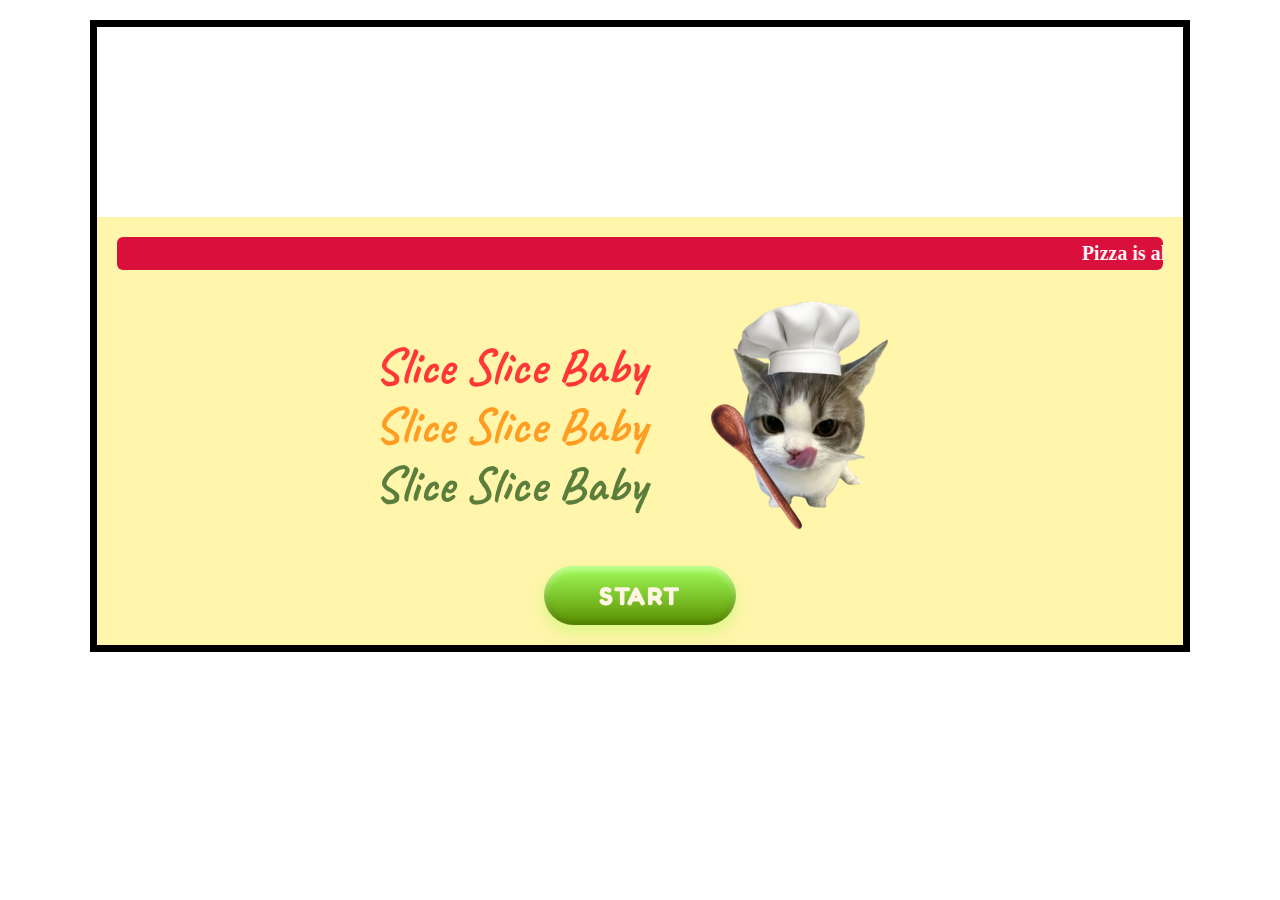
<file: index.html>
<!doctype html>
<html lang="en">
  <head>
    <meta charset="UTF-8" />
    <meta name="viewport" content="width=device-width, initial-scale=1.0" />

    <!--PAGE ICON-->
    <link rel="icon" href="https://i.imgur.com/GfJn9uo.gif" />

    <title>Slice Slice Baby ⸜(｡˃ ᵕ ˂ )⸝♡</title>

    <!--LINK HTML TO CSS -->
    <link rel="stylesheet" href="style.css" />

    <!--CURSOR STYLE-->
    <style>
      /* Tomato - https://www.cursors-4u.com/cursor/tomato */
      * {
        cursor:
          url("https://cdn.cursors-4u.net/previews/tomato-e9881b25-32.webp") 32
            32,
          auto !important;
      }
      /* End www.Cursors-4U.com Code */
    </style>




    <!--IMPORT FREDOKA FONT for buttons-->
    <link rel="preconnect" href="https://fonts.googleapis.com" />
    <link rel="preconnect" href="https://fonts.gstatic.com" crossorigin />
    <link href="https://fonts.googleapis.com/css2?family=Fredoka:wght@300..700&display=swap" rel="stylesheet"/>


    <!--IMPORT CAVEAT FONT-->
    <link rel="preconnect" href="https://fonts.googleapis.com">
    <link rel="preconnect" href="https://fonts.gstatic.com" crossorigin>
    <link href="https://fonts.googleapis.com/css2?family=Caveat:wght@400..700&display=swap" rel="stylesheet">
  </head>






  

  <!-- BODY -->
  <body>
    <div class="container">

      <!--HEADER-->
      <div class="header">
        
      </div>

        
        <main>
          <!-- MARQUEE -->
          <mark class="marquee-banner">
            <marquee>
              Pizza is always a good idea!
              &nbsp;&nbsp;&nbsp;&nbsp;&nbsp;&nbsp;•&nbsp;&nbsp;&nbsp;&nbsp;&nbsp;&nbsp;
              Peace, Love, Pizza
              &nbsp;&nbsp;&nbsp;&nbsp;&nbsp;&nbsp;•&nbsp;&nbsp;&nbsp;&nbsp;&nbsp;&nbsp;
              Of course size matters! No one wants a small pizza :>
            </marquee>
          </mark>

          <!--LOGO AND CAT IMAGE CONTAINER-->
          <div class="logo-cat-container">



            <!-- SLICE SLICE BABY LOGO -->
            <div class="logo">
              <h1 class="slice-baby">
                <span class="color-1">Slice Slice Baby</span>
                <span class="color-2">Slice Slice Baby</span>
                <span class="color-3">Slice Slice Baby</span>
              </h1>
            </div>

            
            <!-- CAT IMAGE -->
            <div class="cat">
              
              <img src="./Images/cat-start.png" />
            </div>
            
          </div>


          <div class="button-container">
          <!-- START BUTTON -->
            <a href="./START/start.html">
              <button class="start-button">START</button>
            </a>
          </div>

        </main>
    
    </div>
  </body>
</html>
</file>
<file: style.css>
/* FONTS */
@font-face {
  font-family: Nunito;
  src: url("https://sadhost.neocities.org/fonts/Nunito-Regular.ttf");
}

@font-face {
  font-family: Nunito;
  src: url("https://sadhost.neocities.org/fonts/Nunito-Bold.ttf");
  font-weight: bold;
}

@font-face {
  font-family: Nunito;
  src: url("https://sadhost.neocities.org/fonts/Nunito-Italic.ttf");
  font-style: italic;
}

@font-face {
  font-family: Nunito;
  src: url("https://sadhost.neocities.org/fonts/Nunito-BoldItalic.ttf");
  font-style: italic;
  font-weight: bold;
}



  /* GLOBAL RESET AND BODY */
* {
  box-sizing: border-box;
}




/* BODY STYLE */
body {

  /* MARGIN PARA SA TAAS NG HEADER IMAGE */
  margin: 50;

  /* YELLOW STAR BACKGROUND */
  background-size: 65px;
  background-image: url("https://sadhost.neocities.org/images/tiles/yellowstars.gif");
}




/* CONTAINER */
.container {
  /* WIDTH OF CONTAINER */
  max-width: 1100px;
  /* MARGIN TOP RIGHT BOTTOM LEFT */
  margin: 20px auto 0 auto;
  

  /* COUNTAINER BORDER */
  border-width: 7px;
  border-style: solid;
  border-image: url("https://foollovers.com/mat/menu05/51a-none.gif") 9 fill
    round;
}



/* HEADER IMAGE */
.header {
  width: 100%;
  height: 190px;
  background-image: url("https://i.pinimg.com/736x/78/e2/bc/78e2bcd31981e76157dfe422a96bf849.jpg");
  background-size: 100%;
}



/* PINK MAIN */
main {
  background-color: #fff5ab;
  padding: 20px;


  /* Centering styles */
  display: flex;
  flex-direction: column;
  gap: 20px;
}

/* MARQUEE BANNER */
mark.marquee-banner{
  display: block;
  width: 100%;
  background-color: #da103c;
  color: #fffdfd;
  padding: 5px 0;
  border-radius: 6px;

}

/* MARQUEE CONTENT */
marquee {
  font-family: "Nunito";
  font-size: 20px;             
  font-weight: bold;            
  display: flex;
  align-items: center;     
}



/* LOGO AND CAT IMAGE CONTAINER */
.logo-cat-container{
  display: flex;
  flex-direction: row;
  align-items: center;
  justify-content: center;
  gap: 40px
}




/* LOGO STACK */
.slice-baby {
  font-family: "Caveat";
  display: flex;
  flex-direction: column;
  font-size: clamp(2.5rem, 4vw, 4.2rem);
  line-height: 1.15;
  margin-bottom: 20px;
  white-space: nowrap;
}

.slice-baby .color-1 {
  color: #FF3737;
}
.slice-baby .color-2 {
  color: #FF9D23;
}
.slice-baby .color-3 {
  color: #5B7E3C;
}




/* START BUTTON CONTAINER to center button inside main container*/
.button-container {
  text-align: center;
}


/* START BUTTON */
.start-button {
  background: linear-gradient(180deg, #a2ff5b 0%, #5a8e00 100%);
  color: #fff5e4;
  font-family: "Fredoka";
  font-size: clamp(1.4rem, 2vw, 1.9rem);
  font-weight: 700;
  letter-spacing: 2px;
  padding: 14px 55px;
  border: 0px solid #fff5e4;
  border-radius: 50px;
  box-shadow:
    0 8px 15px rgba(147, 255, 58, 0.3),
    inset 0 4px 6px rgba(255, 255, 255, 0.4),
    inset 0 -4px 6px rgba(0, 0, 0, 0.15);
  transition:
    transform 0.15s ease,
    box-shadow 0.15s ease;
}

.start-button:hover {
  transform: translateY(-2px) scale(1.03);
  box-shadow: 0 12px 20px rgba(147, 255, 58, 0.3);
  color: #432301;
}

.start-button:active {
  transform: translateY(2px) scale(0.98);
}


/* so you wanna change the width of your page? 
    by default, the container width is 900px.
    in order to keep things responsive, take your new height,
    and then subtrack it by 100. use this new number as the 
    "max-width" value below
    */

/*
@media only screen and (max-width: 800px) {
  .flex {
    flex-wrap: wrap;
  }

  aside {
    width: 100%;
  }

  /* the order of the items is adjusted here for responsiveness!
      since the sidebars would be too small on a mobile device.
      feel free to play around with the order!

      ADD } AFTER COMMENT CLOSER
      */
</file>
